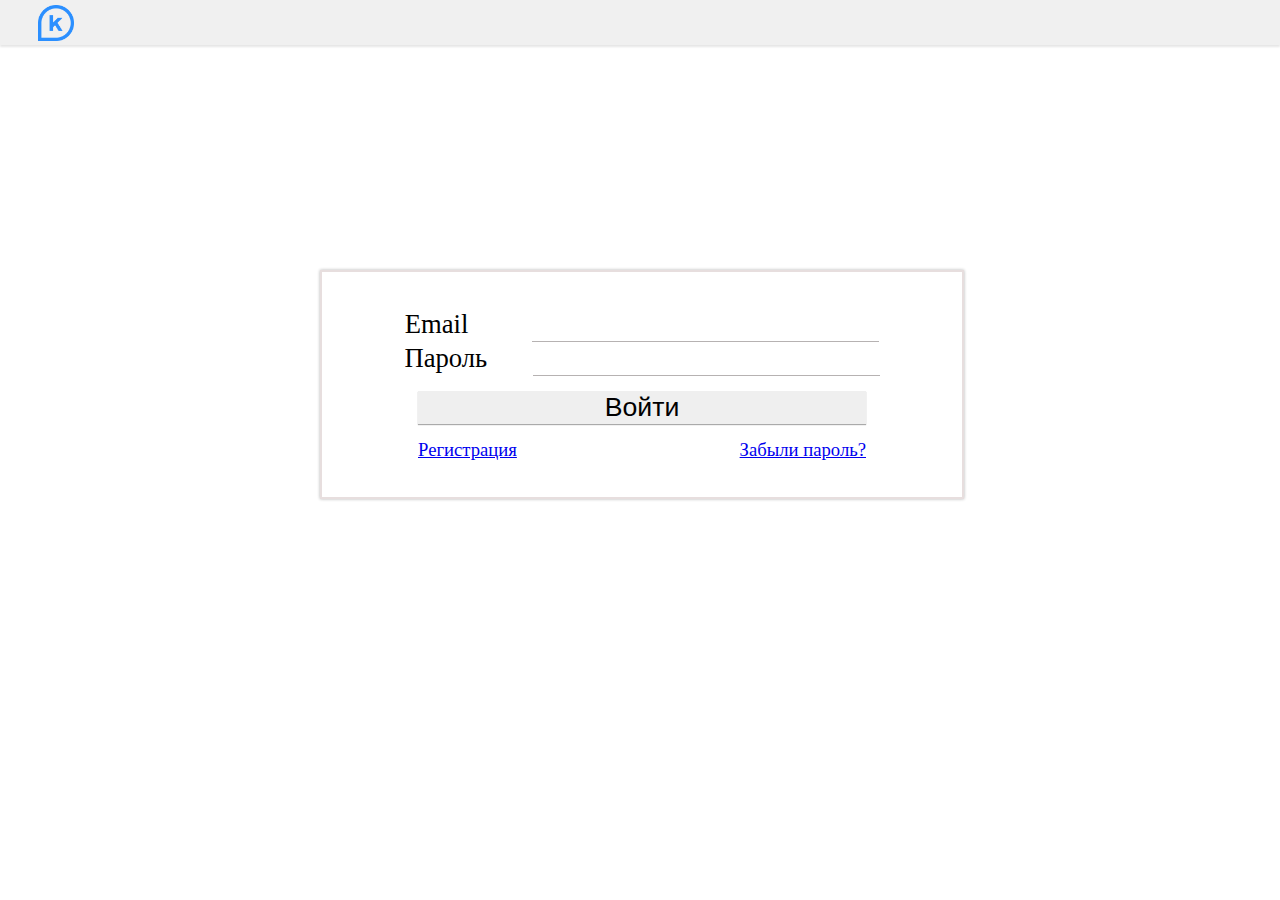
<file: index.html>
<!DOCTYPE html>
<html lang="en">

<head>
    <meta charset="UTF-8">
    <meta name="viewport" content="width=device-width, initial-scale=1.0">
    <meta http-equiv="X-UA-Compatible" content="ie=edge">
    <link rel="stylesheet" href="style.css">
    <title>Вход</title>
</head>

<body>

        <div class="navbar">
            <div class="logo">
                <img src="images/logo.png" alt="">
            </div>
            <div class="nav-item-list">

            </div>
        </div>
    
        <div class="login-panel">
            <form class="login-form" action="" method="post" >
                    <div class="form-item">
                            <label for="email_id">Email</label>
                            &ThinSpace; &ThinSpace; &ThinSpace;&ThinSpace;&ThinSpace;&ThinSpace;&ThinSpace;
                            <input class="input-text" type="email" name="email" id="email_id">
                    </div>
                    <div class="form-item">
                            <label for="password_id">Пароль </label>&ThinSpace;&ThinSpace;&ThinSpace;&ThinSpace;&ThinSpace;&ThinSpace;
                            <input class="input-text" type="password" name="password" id="password_id">
                    </div>
                    
                <button class="button-submit" type="submit">Войти</button>
                <div style="display: flex; width: 35vw; font-size: 14pt; justify-content: space-between;margin-top: 15px;">
                        <a href="sign_up.html">Регистрация</a>
                        <a href="forgot.html">Забыли пароль?</a>
                    </div>
            </form>

        </div>
        
            
    
    
</body>

</html>
</file>
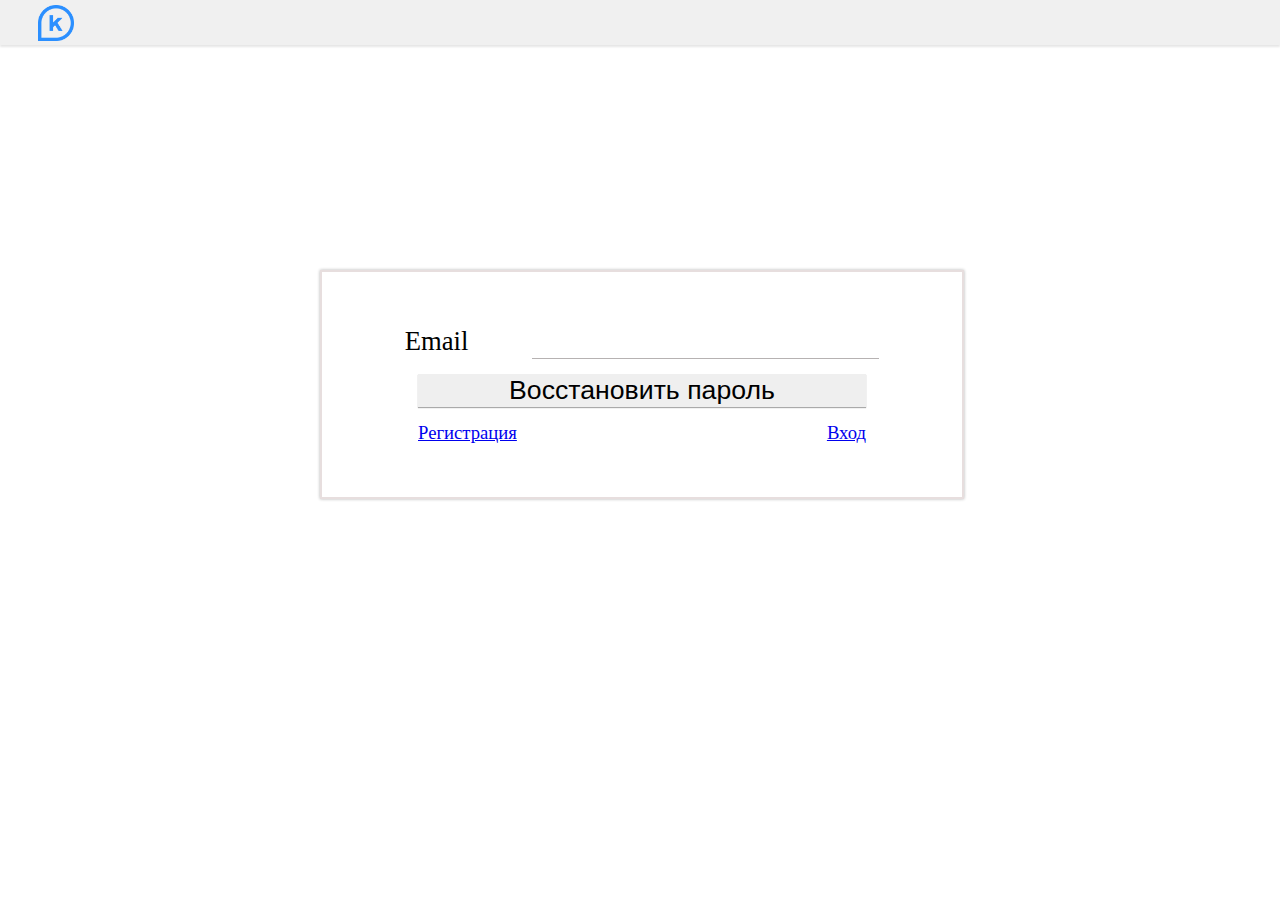
<file: forgot.html>
<!DOCTYPE html>
<html lang="en">

<head>
    <meta charset="UTF-8">
    <meta name="viewport" content="width=device-width, initial-scale=1.0">
    <meta http-equiv="X-UA-Compatible" content="ie=edge">
    <link rel="stylesheet" href="style.css">
    <title>Забыли пароль</title>
</head>

<body>

        <div class="navbar">
            <div class="logo">
                <img src="images/logo.png" alt="">
            </div>
            <div class="nav-item-list">

            </div>
        </div>
    
        <div class="login-panel">
            <form class="login-form" action="" method="post" >
                <div class="form-item">
                        <label for="email_id">Email</label>
                        &ThinSpace; &ThinSpace; &ThinSpace;&ThinSpace;&ThinSpace;&ThinSpace;&ThinSpace;
                        <input class="input-text" type="email" name="email" id="email_id">
                </div>
                <button class="button-submit" type="submit">Восстановить пароль</button>
                <div style="display: flex; width: 35vw; font-size: 14pt; justify-content: space-between;margin-top: 15px;">
                        <a href="sign_up.html">Регистрация</a>
                        <a href="index.html">Вход</a>
                    </div>

            </form>

        </div>
        
            
    
    
</body>

</html>
</file>
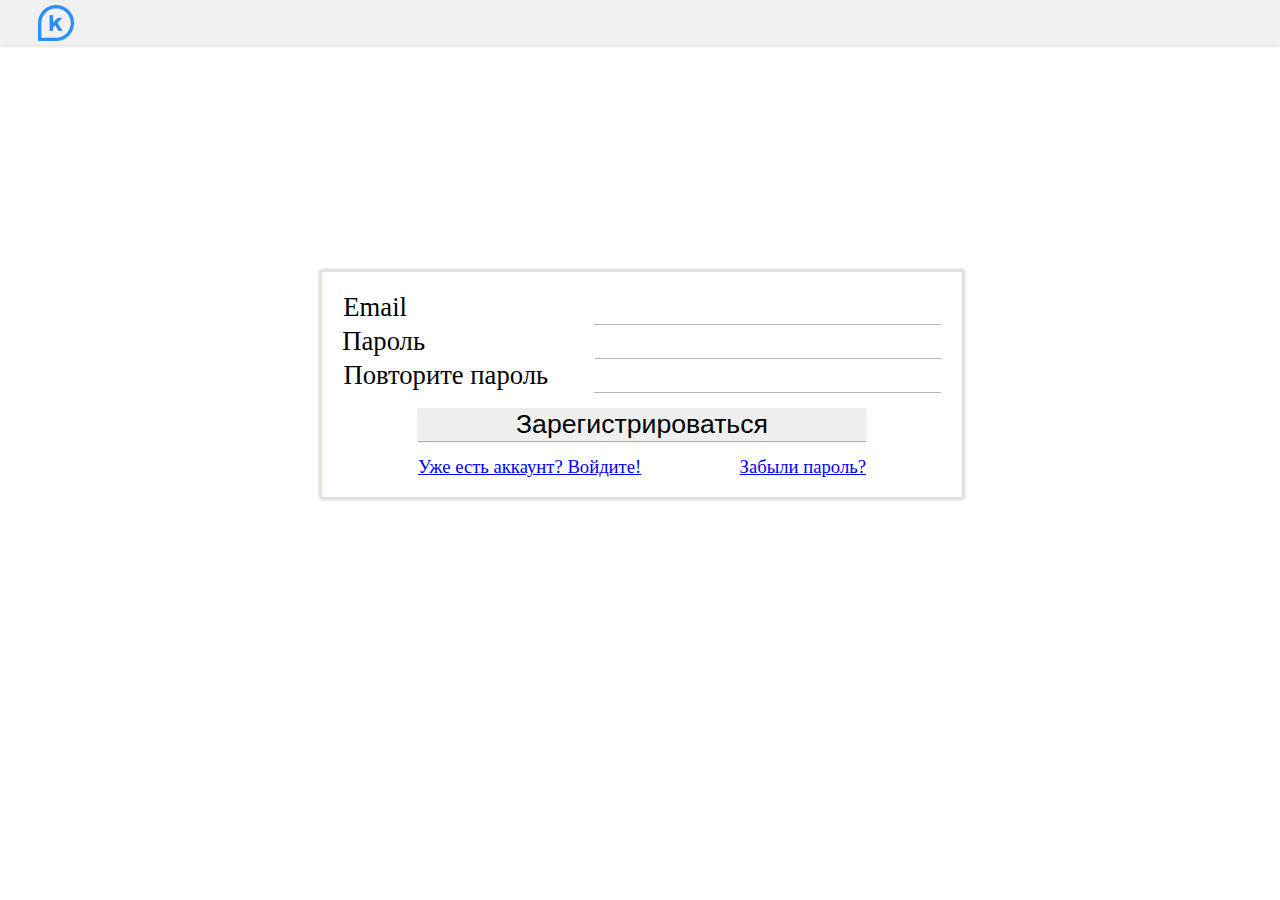
<file: sign_up.html>
<!DOCTYPE html>
<html lang="en">

<head>
    <meta charset="UTF-8">
    <meta name="viewport" content="width=device-width, initial-scale=1.0">
    <meta http-equiv="X-UA-Compatible" content="ie=edge">
    <link rel="stylesheet" href="style.css">
    <title>Регистрация</title>
</head>

<body>

        <div class="navbar">
            <div class="logo">
                <img src="images/logo.png" alt="">
            </div>
            <div class="nav-item-list">

            </div>
        </div>
    
        <div class="login-panel">
            <form class="login-form" action="" method="post" >
                <div class="form-item">
                        <label for="email_id">Email</label>
                        
                        <input class="input-text" type="email" name="email" id="email_id" style="margin-left: 180px;">
                </div>
                <div class="form-item">
                        <label for="password_id" >Пароль </label>
                        <input class="input-text" type="password" name="password" id="password_id" style="margin-left: 163px;">
                </div>
                <div class="form-item">
                            <label for="password_id1">Повторите пароль </label>&ThinSpace;&ThinSpace;&ThinSpace;&ThinSpace;&ThinSpace;&ThinSpace;
                            <input class="input-text" type="password" name="password" id="password_id1">
                    </div>
                <button class="button-submit" type="submit">Зарегистрироваться</button>
                <div style="display: flex; width: 35vw; font-size: 14pt; justify-content: space-between; margin-top: 15px;">
                        <a href="index.html">Уже есть аккаунт? Войдите!</a>
                        <a href="forgot.html">Забыли пароль?</a>
                    </div>
            </form>

        </div>
        
            
    
    
</body>

</html>
</file>
<file: style.css>
body{
    margin: 0px;
    padding: 0px;
}
.container {
    display: flex;
    width: 97%;
    margin: 0px;
    padding-left: 1.5%;
    padding-right: 1.5%;
}

.navbar{
    position: fixed;
    display: flex;
    width: 100vw;
    height: 5vh;
    background-color: rgb(240, 240, 240);
    box-shadow: 0px 2px 2px rgb(230, 230, 230);
    /* border: 1px dashed #000; */

}

.logo img{
    height: 4vh;
    margin-top: 0.5vh;
    margin-bottom: auto;
    margin-left: 3vw;
}

.login-panel{
    
    position: absolute;
    border: 2px solid rgb(231, 222, 222);
    box-shadow: 0px 0px 3px rgb(179, 179, 179);
    width: 50vw;
    height: 25vh;
    margin-left: 25vw;
    margin-right: 25vw;
    margin-top: 30vh;
    margin-bottom: 40vh;
    
}

.login-form{
    width: 100%;
    height: 100%;
    font-size: 20pt;
    display: flex;
    flex-direction: column;
    justify-content: center;
    align-items: center;
    
    
    
}

.form-item{
    

    
}


.input-text{
    border: 0px;
    font-size: 20pt;
    
    border-bottom: 1px solid rgb(182, 178, 178);
}
.input-text:focus{
    outline: none;
    border-bottom: 2px solid rgb(148, 192, 228);
}

.button-submit{
    margin-top: 15px;
    border: 0px;
    font-size: 20pt;
    box-shadow: 0px 1px 1px #aaa;
    width: 35vw;
}

.button-submit:hover{
    border: 0px;
    font-size: 20pt;
    box-shadow: 0px 2px 2px #aaa;
}
</file>
